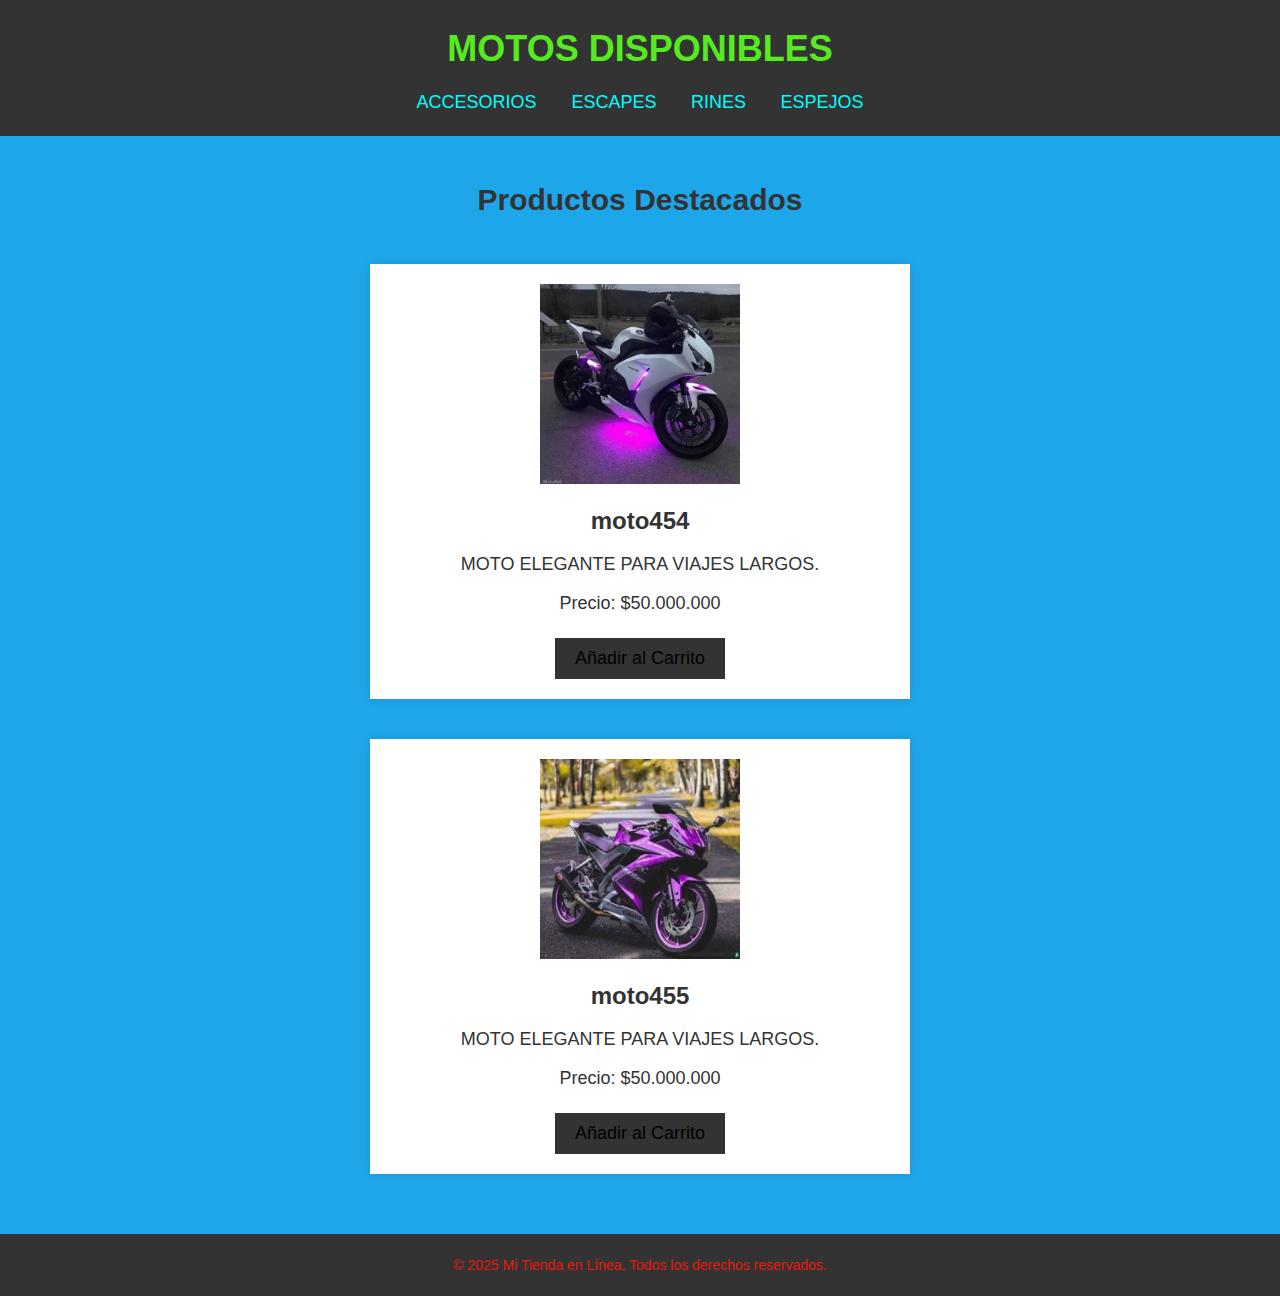
<file: TIENDA/index.html>
<!DOCTYPE html>
<html lang="es">
<head>
    <meta charset="UTF-8">
    <meta name="viewport" content="width=device-width, initial-scale=1.0">
    <title>  MOTOS  </title>
    <link rel="stylesheet" href="styles.css"> <!-- Enlace al archivo CSS -->
</head>
<body>
    <header>
        <h1>  MOTOS DISPONIBLES </h1>
        <nav>
            <ul>
                
                <li><a href="accesorios.html">ACCESORIOS </a></li>
                <li><a href="escapes.html">ESCAPES</a></li>
                <li><a href="rines.html">RINES</a></li>
				<li><a href="espejos.html">ESPEJOS</a></li>
            </ul>
        </nav>
    </header>

    <section id="productos">
        <h2>Productos Destacados</h2>
        <div class="producto">
            <img src="moto2.jpg"alt="Producto 1">
            <h3>moto454</h3>
            <p>MOTO ELEGANTE PARA VIAJES LARGOS.</p>
            <p>Precio: $50.000.000</p>
            <button>Añadir al Carrito</button>
        </div>
        <div class="producto">
            <img src="moto1.jpg"alt="Producto 2">
            <h3>moto455</h3>
            <p>MOTO ELEGANTE PARA VIAJES LARGOS.</p>
            <p>Precio: $50.000.000</p>
            <button>Añadir al Carrito</button>
        </div>
    </section>

    <footer>
        <p>© 2025 Mi Tienda en Línea. Todos los derechos reservados.</p>
    </footer>
</body>
</html>
</file>
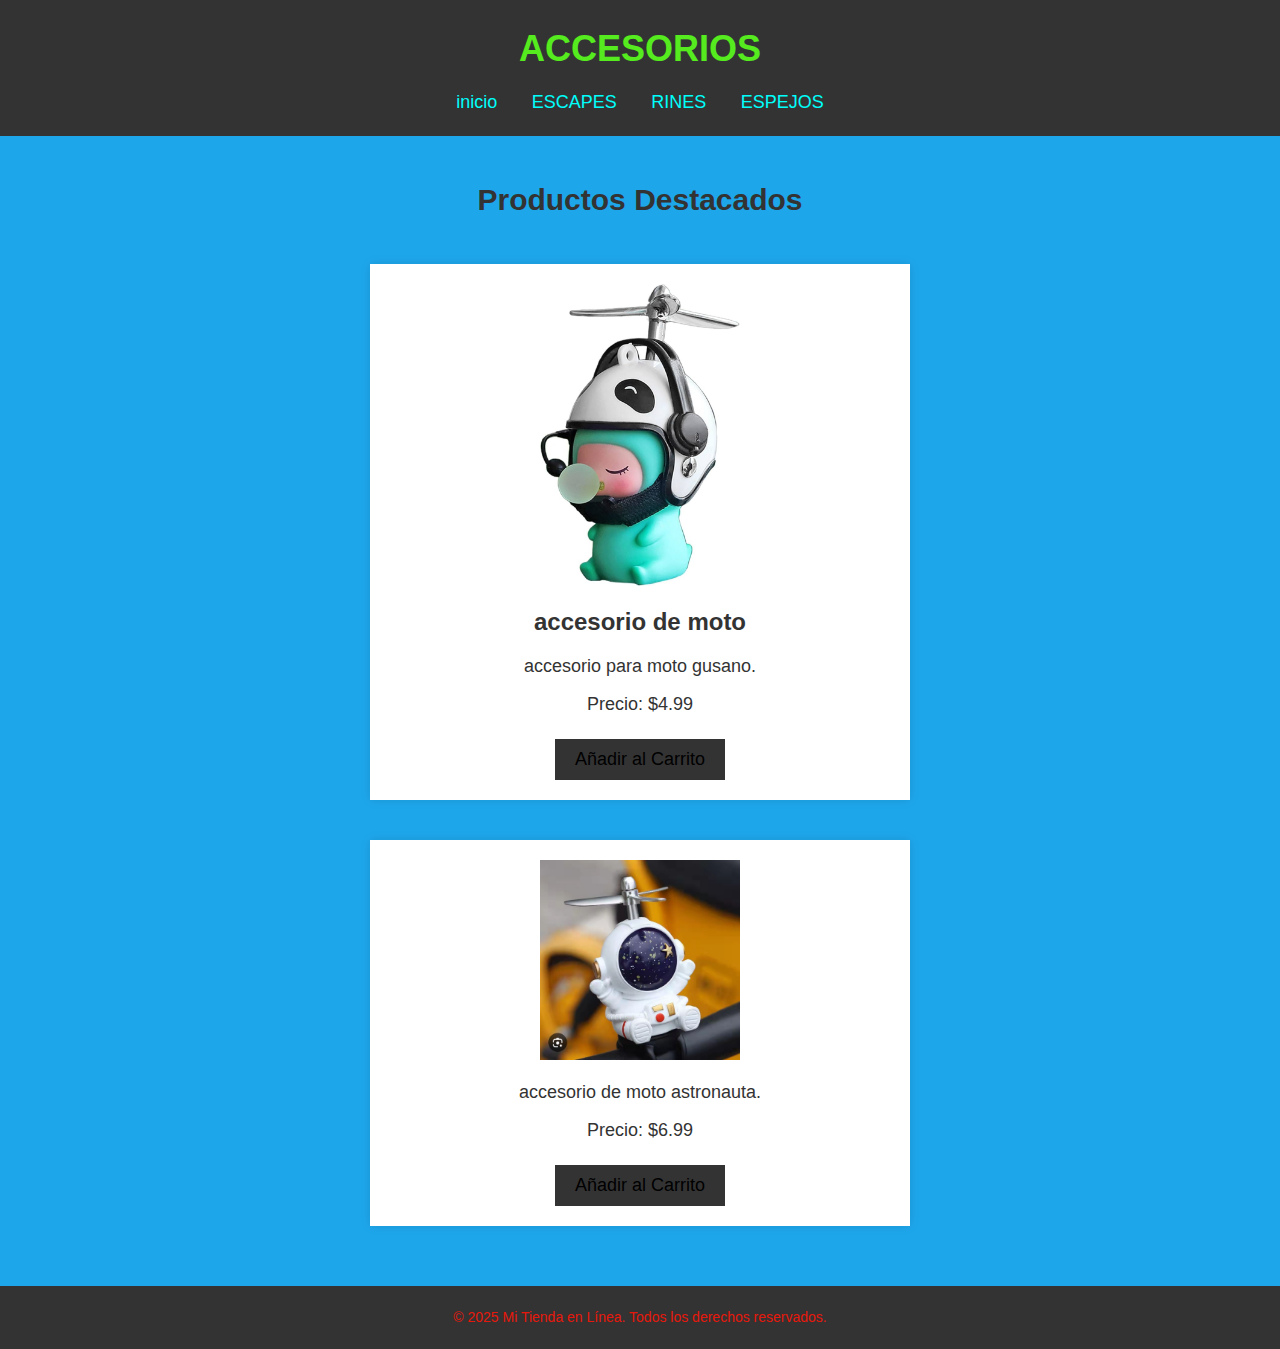
<file: TIENDA/accesorios.html>
<!DOCTYPE html>
<html lang="es">
<head>
    <meta charset="UTF-8">
    <meta name="viewport" content="width=device-width, initial-scale=1.0">
    <title>  MOTOS </title>
    <link rel="stylesheet" href="styles.css"> <!-- Enlace al archivo CSS -->
</head>
<body>
    <header>
        <h1> ACCESORIOS	</h1>
        <nav>
            <ul>
                
                <li><a href="index.html">inicio</a></li>
                <li><a href="escapes.html">ESCAPES</a></li>
                <li><a href="rines.html">RINES</a></li>
				 <li><a href="espejos.html">ESPEJOS</a></li>
            </ul>
        </nav>
    </header>

    <section id="productos">
        <h2>Productos Destacados</h2>
        <div class="producto">
            <img src="accesorio1.jpg"alt="Producto 1">
            <h3> accesorio de moto</h3>
            <p> accesorio para moto gusano.</p>
            <p>Precio: $4.99</p>
            <button>Añadir al Carrito</button>
        </div>
        <div class="producto">
            <img src="accesorio2.jpg"alt="Producto 2">
            <h3> </h3>
            <p> accesorio de moto astronauta.</p>
            <p>Precio: $6.99</p>
            <button>Añadir al Carrito</button>
        </div>
    </section>

    <footer>
        <p>© 2025 Mi Tienda en Línea. Todos los derechos reservados.</p>
    </footer>
</body>
</html>
</file>
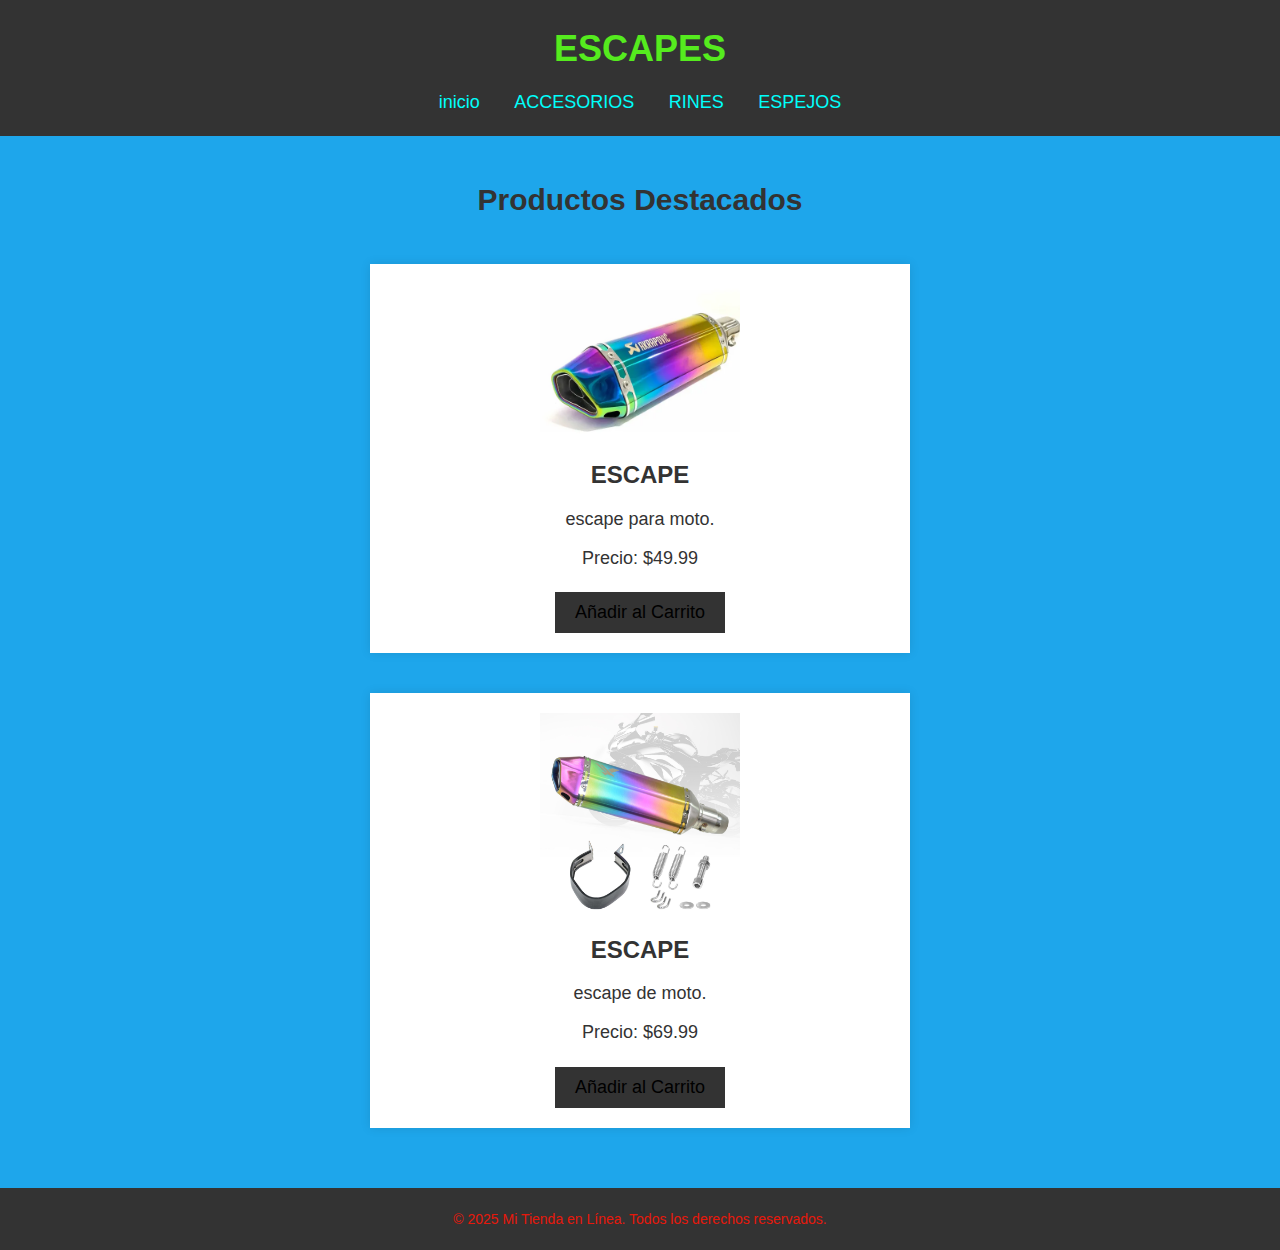
<file: TIENDA/escapes.html>
<!DOCTYPE html>
<html lang="es">
<head>
    <meta charset="UTF-8">
    <meta name="viewport" content="width=device-width, initial-scale=1.0">
    <title>  MOTOS </title>
    <link rel="stylesheet" href="styles.css"> <!-- Enlace al archivo CSS -->
</head>
<body>
    <header>
        <h1> ESCAPES	</h1>
        <nav>
            <ul>
                
                <li><a href="index.html">inicio</a></li>
                <li><a href="accesorios.html">ACCESORIOS</a></li>
                <li><a href="rines.html">RINES</a></li>
				 <li><a href="espejos.html">ESPEJOS</a></li>
            </ul>
        </nav>
    </header>

    <section id="productos">
        <h2>Productos Destacados</h2>
        <div class="producto">
            <img src="escape1.webp"alt="Producto 1">
            <h3> ESCAPE</h3>
            <p> escape para moto.</p>
            <p>Precio: $49.99</p>
            <button>Añadir al Carrito</button>
        </div>
        <div class="producto">
            <img src="escape2.jpg"alt="Producto 2">
            <h3> ESCAPE</h3>
            <p>  escape de moto.</p>
            <p>Precio: $69.99</p>
            <button>Añadir al Carrito</button>
        </div>
    </section>

    <footer>
        <p>© 2025 Mi Tienda en Línea. Todos los derechos reservados.</p>
    </footer>
</body>
</html>
</file>
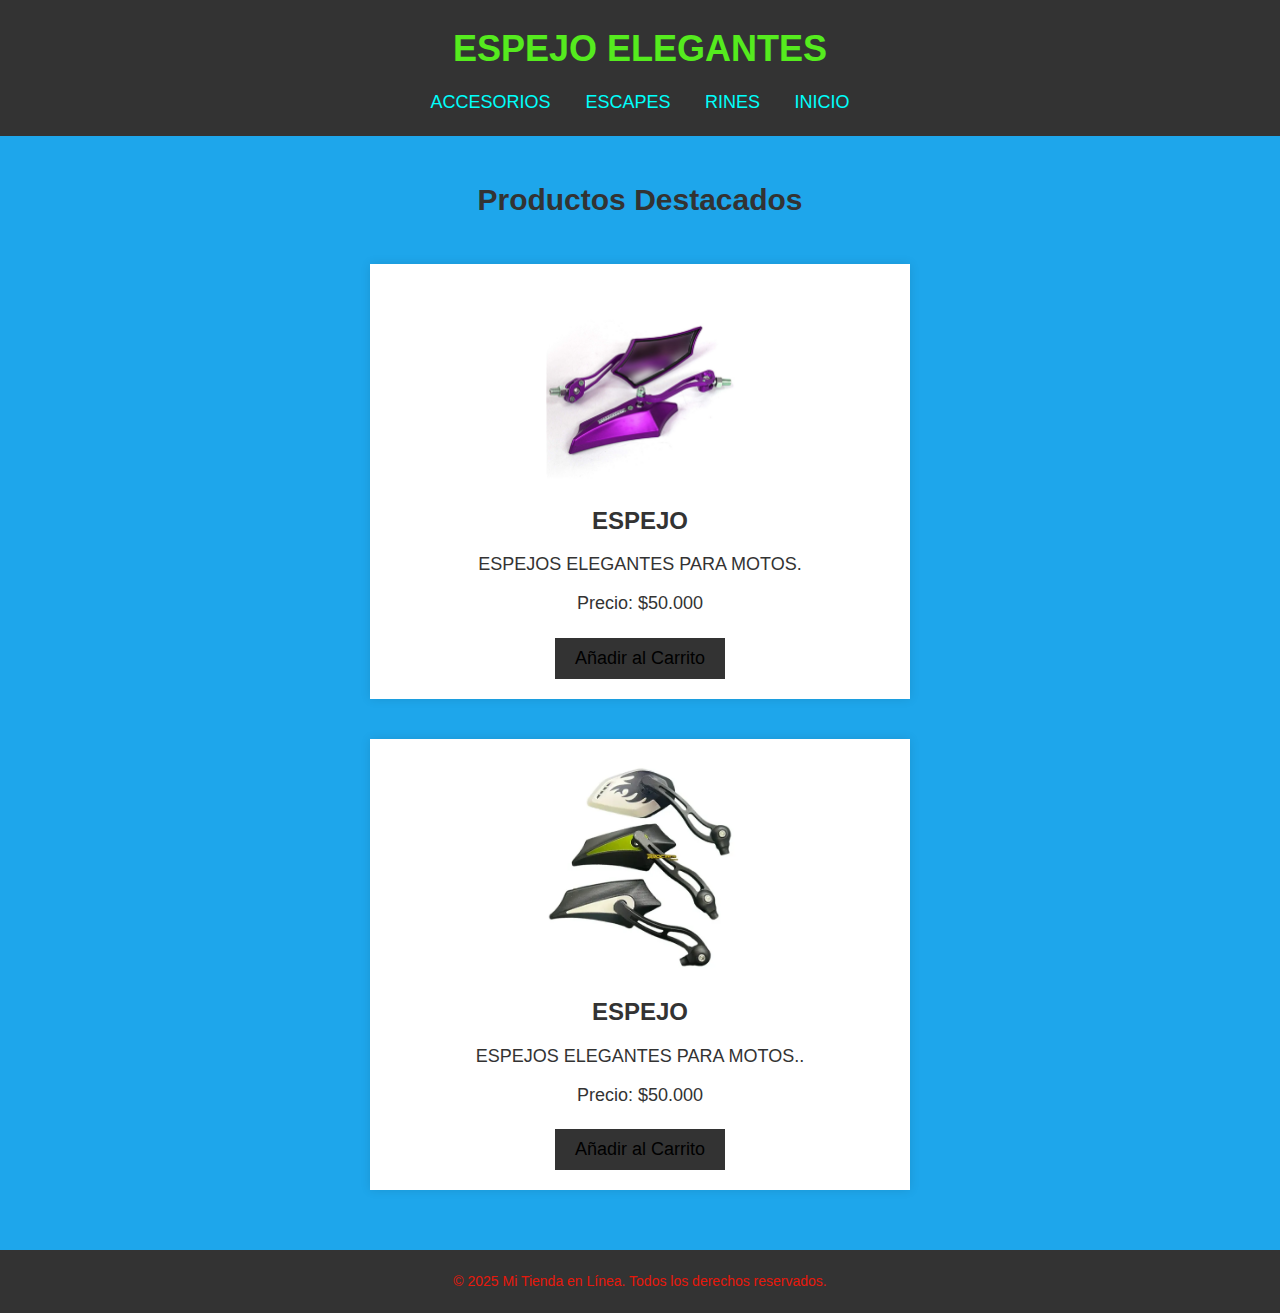
<file: TIENDA/espejos.html>
<!DOCTYPE html>
<html lang="es">
<head>
    <meta charset="UTF-8">
    <meta name="viewport" content="width=device-width, initial-scale=1.0">
    <title>  MOTOS  </title>
    <link rel="stylesheet" href="styles.css"> <!-- Enlace al archivo CSS -->
</head>
<body>
    <header>
        <h1>  ESPEJO ELEGANTES</h1>
        <nav>
            <ul>
                
                <li><a href="accesorios.html">ACCESORIOS </a></li>
                <li><a href="escapes.html">ESCAPES</a></li>
                <li><a href="rines.html">RINES</a></li>
				<li><a href="index.html">INICIO</a></li>
            </ul>
        </nav>
    </header>

    <section id="productos">
        <h2>Productos Destacados</h2>
        <div class="producto">
            <img src="espejo1.jpg"alt="Producto 1">
            <h3>ESPEJO</h3>
            <p>ESPEJOS ELEGANTES PARA MOTOS.</p>
            <p>Precio: $50.000</p>
            <button>Añadir al Carrito</button>
        </div>
        <div class="producto">
            <img src="espejo2.webp"alt="Producto 2">
            <h3>ESPEJO</h3>
            <p>ESPEJOS ELEGANTES PARA MOTOS..</p>
            <p>Precio: $50.000</p>
            <button>Añadir al Carrito</button>
        </div>
    </section>

    <footer>
        <p>© 2025 Mi Tienda en Línea. Todos los derechos reservados.</p>
    </footer>
</body>
</html>
</file>
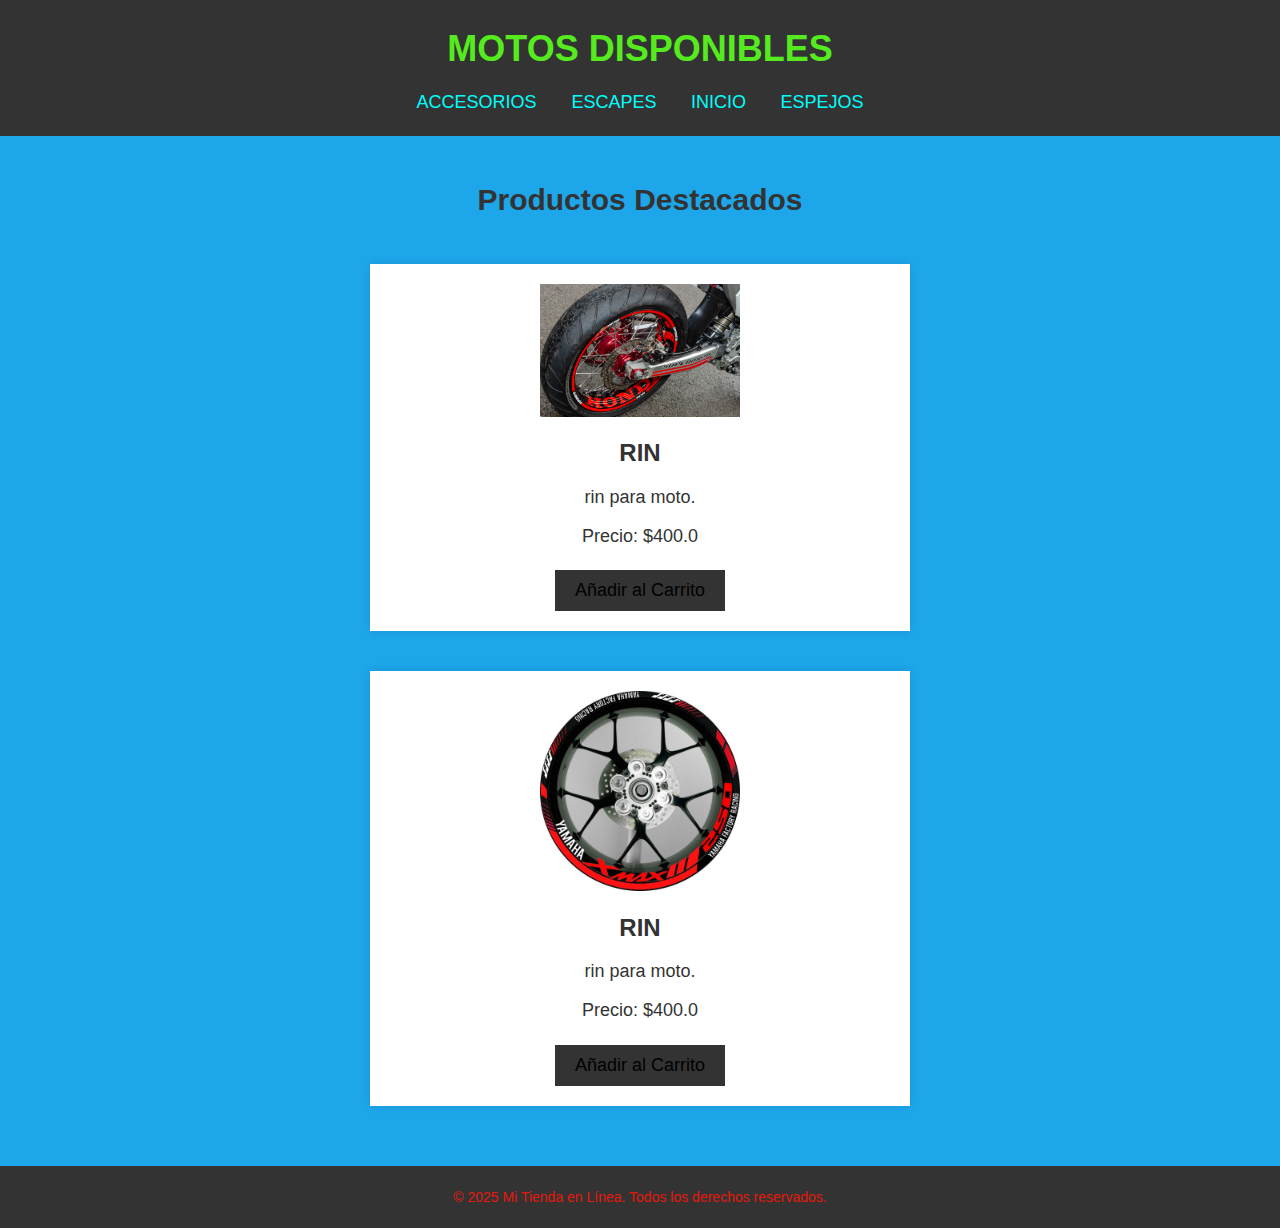
<file: TIENDA/rines.html>
<!DOCTYPE html>
<html lang="es">
<head>
    <meta charset="UTF-8">
    <meta name="viewport" content="width=device-width, initial-scale=1.0">
    <title>  MOTOS  </title>
    <link rel="stylesheet" href="styles.css"> <!-- Enlace al archivo CSS -->
</head>
<body>
    <header>
        <h1>  MOTOS DISPONIBLES </h1>
        <nav>
            <ul>
                
                <li><a href="accesorios.html">ACCESORIOS </a></li>
                <li><a href="escapes.html">ESCAPES</a></li>
                <li><a href="INDEX.html">INICIO</a></li>
				<li><a href="espejos.html">ESPEJOS</a></li>
            </ul>
        </nav>
    </header>

    <section id="productos">
        <h2>Productos Destacados</h2>
        <div class="producto">
            <img src="rin2.jpg"alt="Producto 1">
            <h3>RIN</h3>
            <p>rin para moto.</p>
            <p>Precio: $400.0</p>
            <button>Añadir al Carrito</button>
        </div>
        <div class="producto">
            <img src="rin1.jpg"alt="Producto 2">
            <h3>RIN</h3>
            <p>rin para moto.</p>
            <p>Precio: $400.0</p>
            <button>Añadir al Carrito</button>
        </div>
    </section>

    <footer>
        <p>© 2025 Mi Tienda en Línea. Todos los derechos reservados.</p>
    </footer>
</body>
</html>
</file>
<file: TIENDA/styles.css>
/* Reset de márgenes y padding para asegurar un diseño consistente */
* {
    margin: 0;
    padding: 0;
    box-sizing: border-box;
}

/* Estilos globales para el cuerpo de la página */
body {
    font-family: Arial, sans-serif; /* Tipo de letra estándar */
    background-color: #1EA6EB; /* Fondo gris claro */
    color: #333; /* Texto oscuro para mejorar la legibilidad */
    line-height: 1.6; /* Espaciado entre líneas de texto */
}

/* Estilos para el encabezado */
header {
    background-color: #333; /* Fondo oscuro para el encabezado */
    color: #55EB1E; /* Texto blanco */
    padding: 20px; /* Espaciado interno */
    text-align: center; /* Centrar el texto */
}

header h1 {
    font-size: 36px; /* Tamaño grande para el título principal */
    margin-bottom: 10px; /* Separación entre el título y la navegación */
}

/* Estilos para la navegación */
header nav ul {
    list-style-type: none; /* Eliminar los puntos de la lista */
}

header nav ul li {
    display: inline; /* Colocar los elementos en línea */
    margin: 0 15px; /* Espaciado entre los elementos de la lista */
}

header nav ul li a {
    color: #00FFFB; /* Color blanco para los enlaces */
    text-decoration: none; /* Quitar subrayado de los enlaces */
    font-size: 18px; /* Tamaño de texto adecuado para los enlaces */
}

header nav ul li a:hover {
    text-decoration: underline; /* Subrayado al pasar el ratón por encima */
}

/* Estilos para la sección de productos */
#productos {
    margin: 40px auto; /* Espaciado 2superior e inferior */
    max-width: 1200px; /* Ancho máximo de la sección */
    text-align: center; /* Centrar los textos */
}

#productos h2 {
    font-size: 30px; /* Tamaño de fuente grande para el subtítulo */
    margin-bottom: 20px; /* Separación entre el subtítulo y los productos */
}

/* Estilos para cada producto */
.producto {
    display: inline-block; /* Los productos estarán en línea */
    width: 45%; /* Cada producto ocupa el 45% del ancho */
    margin: 20px 2.5%; /* Espaciado entre los productos */
    background-color: #fff; /* Fondo blanco para cada producto */
    box-shadow: 0 0 10px rgba(0, 0, 0, 0.1); /* Sombra sutil para dar profundidad */
    padding: 20px; /* Espaciado interno de los productos */
    text-align: center; /* Centrar el contenido del producto */
}

.producto img {
    width: 100%; /* Las imágenes ocuparán todo el ancho disponible */
    max-width: 200px; /* Limitar el tamaño máximo de las imágenes */
    height: auto; /* Mantener la proporción de las imágenes */
}

.producto h3 {
    font-size: 24px; /* Tamaño adecuado para el nombre del producto */
    margin: 10px 0; /* Separación entre el nombre y la descripción */
}

.producto p {
    font-size: 18px; /* Tamaño de texto adecuado para la descripción y el precio */
    margin: 10px 0; /* Separación entre la descripción y el precio */
}

.producto button {
    padding: 10px 20px; /* Espaciado dentro del botón */
    font-size: 18px; /* Tamaño de fuente del botón */
    background-color: #333; /* Fondo oscuro para el botón */
    color: #8ao194; /* Texto blanco en el botón */
    border: none; /* Quitar el borde del botón */
    cursor: pointer; /* Cambiar el cursor cuando se pasa por encima */
    margin-top: 10px; /* Separación superior */
}

.producto button:hover {
    background-color: #555; /* Cambiar el fondo cuando se pasa el ratón por encima */
}

/* Estilos para el pie de página */
footer {
    background-color: #333; /* Fondo oscuro en el pie de página */
    color: #e7180b; /* Texto blanco */
    padding: 20px; /* Espaciado dentro del pie de página */
    text-align: center; /* Centrar el contenido */
    margin-top: 40px; /* Separación del contenido principal */
}

footer p {
    font-size: 14px; /* Tamaño de fuente pequeño para el texto del pie */
}
</file>
